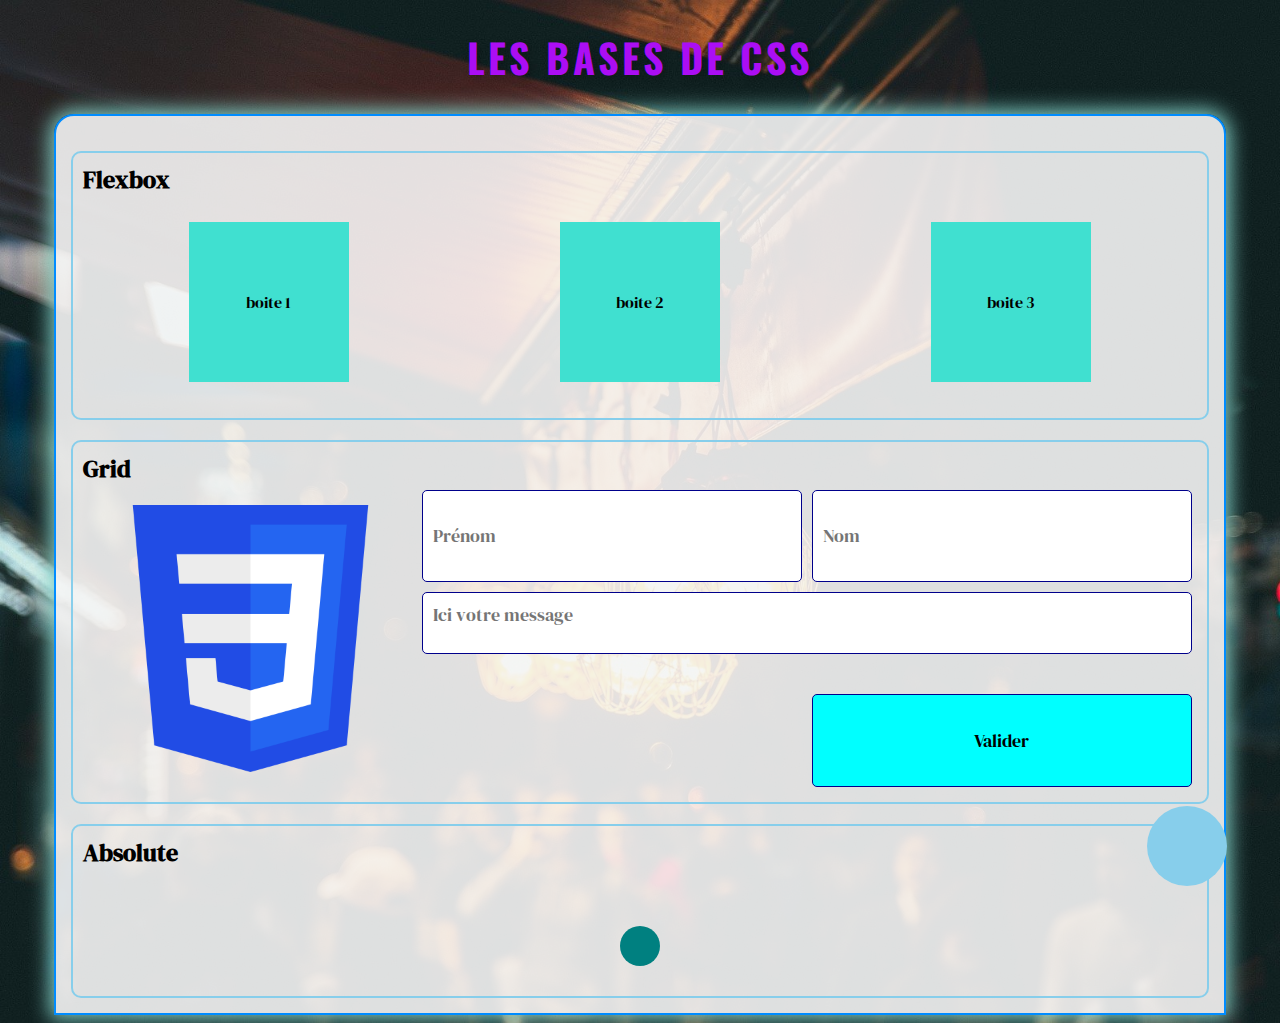
<file: lesBasesCss/css-basics-master/index.html>
<!DOCTYPE html>
<html lang="fr">
  <head>
    <meta charset="UTF-8" />
    <meta http-equiv="X-UA-Compatible" content="IE=edge" />
    <meta name="viewport" content="width=device-width, initial-scale=1.0" />
    <title>Cours CSS</title>

    <link rel="stylesheet" href="style.css" />
  </head>
  <body>
    <header>
      <h1>Les bases de CSS</h1>
    </header>

    <main>
      <div class="flexbox">
        <h2>Flexbox</h2>
        <ul>
          <li>boite 1</li>
          <li>boite 2</li>
          <li>boite 3</li>
        </ul>
      </div>

      <div class="grid">
        <h2>Grid</h2>
        <div class="grid-container">
          <img src="./assets/img/css-logo.png" alt="logo css" />

          <form action="">
            <input type="text" id="firstname" placeholder="Prénom" />
            <input type="text" id="surname" placeholder="Nom" />
            <textarea
              cols="30"
              rows="10"
              placeholder="Ici votre message"
            ></textarea>
            <input type="submit" value="Valider" id="btn-submit" />
          </form>
        </div>
      </div>

      <div class="absolute">
        <h2>Absolute</h2>
        <span id="circle1"></span>
        <span id="circle2"></span>
      </div>
    </main>
  </body>
</html>
</file>
<file: lesBasesCss/css-basics-master/style.css>
@import url("https://fonts.googleapis.com/css2?family=Oswald:wght@500&display=swap");

@font-face {
  font-family: "DMSerif";
  src: url(./assets/fonts/DMSerifDisplay-Regular.ttf);
}

/* L'étoile donne du style à TOUS les éléments */
/* * {
  margin: 0;
  padding: 0;
  border: 2px solid red;
} */

body {
  font-family: "DMSerif", Verdana;
  background: url(./assets/img/bg.jpg) center/cover;
  /* VH = 100% de la taille de l'écran (viewport height) */
  /* min-height: 100vh; */
}

h1 {
  text-transform: uppercase;
  letter-spacing: 3px;
  text-align: center;
  /* Les tailles de polices doivent être en REM */
  font-size: 2.5rem;
  text-shadow: 3px 3px 8px #00000042;
  color: #ab0ef4;
  font-family: "Oswald", sans-serif;
}

main {
  min-height: 500px;
  width: 90%;
  background: rgba(245, 245, 245, 0.9);
  /* Centrer une boite */
  margin: 0 auto;
  border: 2px solid rgb(0, 140, 255);
  border-radius: 20px 20px 0 0;
  box-shadow: 0px 0px 20px 4px #81cfc6;
  padding: 15px;
}

h2 {
  margin: 0;
}

.flexbox,
.grid,
.absolute {
  border: 2px solid skyblue;
  border-radius: 10px;
  padding: 10px;
  margin-top: 20px;
  min-height: 150px;
}

/* FLEXBOX */
/* Sert a répartir équitablement des éléments sur la page */
.flexbox ul {
  padding: 0;
  display: flex;
  justify-content: space-around;
}

.flexbox li {
  list-style: none;
  height: 160px;
  width: 160px;
  margin: 10px;
  background: turquoise;
  /* Centrer un unique élément veticalement et horizontalement */
  display: flex;
  justify-content: center;
  align-items: center;
}

/* GRID */
.grid-container {
  display: grid;
  grid-template-columns: 30% 70%;
}

.grid img {
  width: 80%;
  margin: 20px auto;
  display: block;
}

form {
  display: grid;
  grid-template-columns: 1fr 1fr;
  grid-template-rows: 1fr 1fr 1fr;
  grid-template-areas:
    "i1 i2"
    "ta ta"
    "vi bt";
}

input,
textarea {
  margin: 5px;
  border: 1px solid darkblue;
  padding: 10px;
  font-size: 1.1rem;
  font-family: "DMSerif";
  border-radius: 5px;
}

textarea {
  grid-area: ta;
  height: 40px;
  resize: none;
}

#btn-submit {
  grid-area: bt;
  cursor: pointer;
  background: cyan;
  transition: 0.2s;
}

#btn-submit:hover {
  background: darkblue;
  color: white;
}

/* ABSOLUTE  */
/* Sans élément en Relative, de base, l'élément en absolute l'est par rapport au Body  */
/* Il faut mettre une position relative au parent pour contraindre l'élément en absolute dans ses frontières  */
.absolute {
  position: relative;
}

#circle1 {
  height: 80px;
  width: 80px;
  background: skyblue;
  position: absolute;
  border-radius: 150px;
  top: -20px;
  right: -20px;
}

#circle2 {
  height: 40px;
  width: 40px;
  border-radius: 150px;
  background: teal;
  position: absolute;
  left: 50%;
  transform: translateX(-50%);
  top: 100px;
}

/* RESPONSIVE  */
@media screen and (max-width: 900px) {
  .grid-container {
    display: block;
  }
  .grid-container img {
    width: 40%;
  }
}

@media screen and (max-width: 610px) {
  .flexbox ul {
    flex-direction: column;
    align-items: center;
  }

  form {
    grid-template-columns: 1fr;
    grid-template-rows: 1fr;
    grid-template-areas:
      "i1"
      "i2"
      "ta"
      "bt";
  }
  input,
  textarea {
    font-size: 0.8rem;
  }
}
</file>
